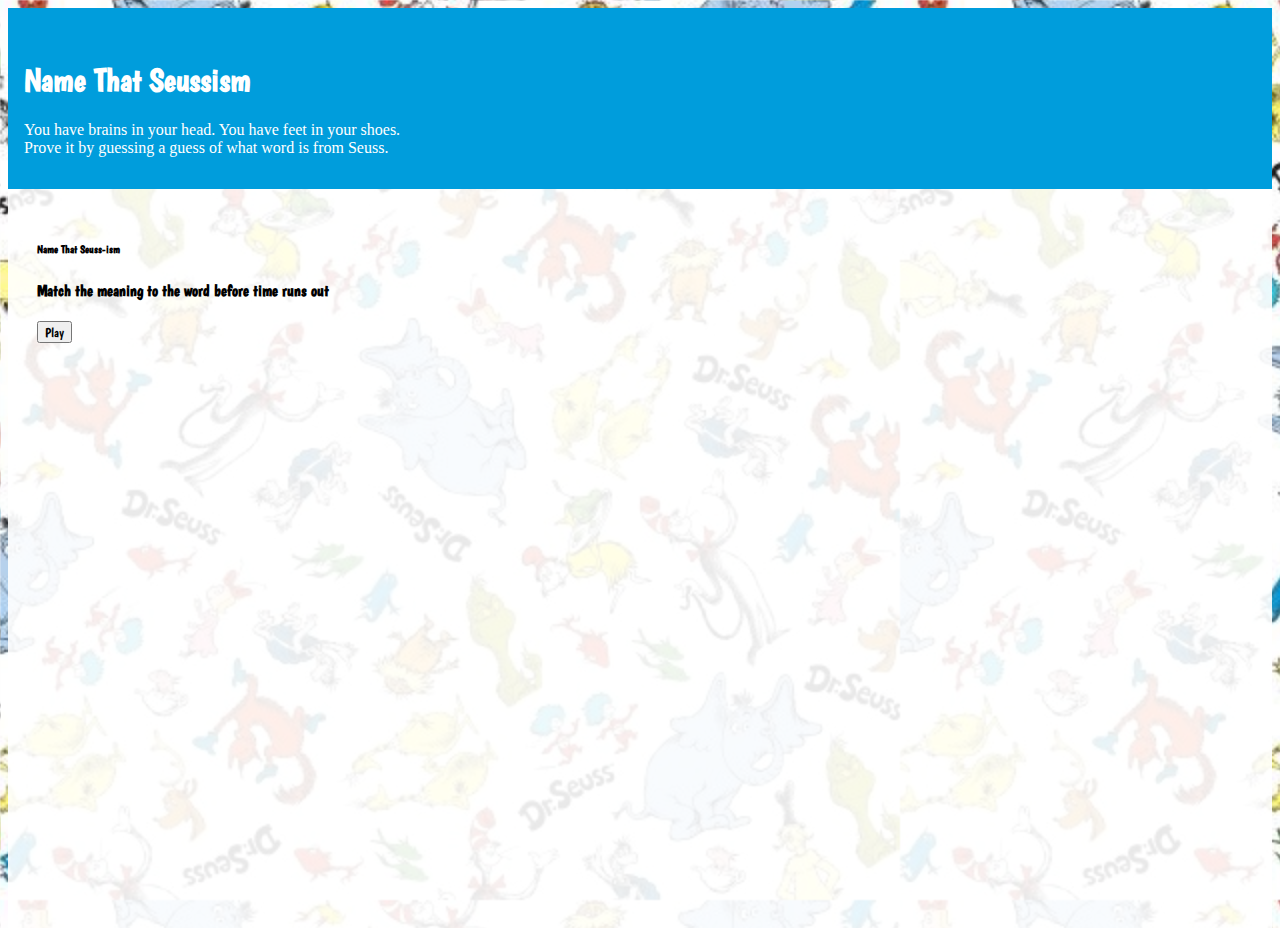
<file: index.html>
<!DOCTYPE html>
<html>
<head>
	<title>Seuss Game</title>
	<meta charset="utf-8">
	<meta name="description" content="Trivia Game to Guess Which Answer is Righter than Right">
	<meta name="viewport" content="width=device-width, initial-scale=1">
	<link rel="stylesheet" href="https://maxcdn.bootstrapcdn.com/bootstrap/4.0.0-alpha.6/css/bootstrap.min.css" integrity="sha384-rwoIResjU2yc3z8GV/NPeZWAv56rSmLldC3R/AZzGRnGxQQKnKkoFVhFQhNUwEyJ" crossorigin="anonymous">
	<link href="https://fonts.googleapis.com/css?family=Boogaloo" rel="stylesheet"> 
	<link rel="stylesheet" href="assets/css/style.css">	

</head>
<body>
	<div class="page">
		<div class="jumbotron text-center">
			<h1>Name That Seussism</h1>
			<p>You have brains in your head. You have feet in your shoes.</p>
			<p>Prove it by guessing a guess of what word is from Seuss.</p>
		</div>
		<div class="game-wrapper container">
			<div class="card-wrapper card-welcome" id="card-welcome">
				<div class="card game-card text-center">
						<h6 class="text-muted">Name That Seuss-ism</h6>
						<h4 class="text-muted">Match the meaning to the word before time runs out</h4>
						<div>
							<button id="play-game" class="btn btn-info">Play</button>
						</div>
				</div>
			</div><!--card-wrapper card-welcome-->
			<div class="card-wrapper card-question" id="card-question">
				<div class="card game-card text-center">
						<h6 class="game-prequestion text-muted">What is...</h6>
						<h4 class="game-question card-title">One of Dr. Ginn's medical specialties</h4>
						<form class="game-answers" id="game-answers">
							<div class="form-group">
								<button id="A0" data-answer="t1" class="btn seuss-btn">Good Button</button>
								<button id="A1" data-answer="t1" class="btn seuss-btn">Scary Button</button>
								<button id="A3" data-answer="t1" class="btn seuss-btn">Scary Button</button>
								<button id="A4" data-answer="t1" class="btn seuss-btn">Scary Button</button>
							</div>
						</form>
					<div class="card-footer">
						<div class="progress h-75">
								<div class="progress-bar h-100" role="progressbar" style="width: 75%" aria-valuenow="75" aria-valuemin="0" aria-valuemax="100">1 of 12</div>
						</div>
						<div class="timer">
							<div class="counting">00:30</div>
							<button class="btn" id="pause-play">Pause</button>
						</div>
					</div>
				</div>
			</div><!--card-wrapper card-question-->
			<div class="card-wrapper card-pause" id="card-pause">
				<div class="card game-card text-center">
						<h6 class="text-muted">Name That Seuss-ism</h6>
						<h4 class="text-muted">Paused</h4>
						<button id="unpause" class="btn btn-info">Unpause</button>
				</div>
			</div><!--card card-pause-->
			<div class="card-wrapper card-score" id="card-score">
				<div class="card game-card text-center">
						<h6 class="text-muted" id="score-quote">Name That Seuss-ism</h6>
						<h4 class="text-muted" id="score-message">Match the meaning to the word before time runs out</h4>
						<div>
							<h4>Correct answers: <span id="correct">0</span></h4>
							<h4>Incorzzuple answers: <span id="incorrect">0</span></h4>
							<h4>Time Zupped Too Soon: <span id="timedout">0</span></h4>
						</div>
						<div class="game-over" id="game-over">
							<button id="play-new" class="btn btn-info">Play a New Game</button>
						</div>
				</div>
			</div><!--card-wrapper card-score-->
		</div> <!--game-wrapper container-->
	</div><!--page-->
	<script src="https://ajax.googleapis.com/ajax/libs/jquery/3.2.1/jquery.min.js"></script>
	<script src="assets/javascript/app.js"></script>
	<script type="text/javascript">

		/*
		function loadQs(){
			var v = $.getJSON( 'assets/javascript/quizquestions.json', function(d){ console.log(d.AllQuestions); return d.AllQuestions; } );
			console.log(v);
		}
		var allQuestions = loadQs();
		*/
	</script>
</body>
</html>
</file>
<file: assets/css/style.css>
/*****************************/
/* Game Page Formatting 
/****************************/

html, body, .page{
	height: 100%;
}

body{
	background-image: url('../images/pattern3.jpg');
	background-size: contain;
}

.page{
	display: flex;
	flex-direction: column;
	justify-content: space-between;
}

.game-wrapper, .card-wrapper, .game-card{
	height: 100%;
}

.game-wrapper{
	margin-bottom: 3%;
}

/*.card-welcome,*/
.card-score,
.card-pause, 
.card-question{
	display: none;
}

/*****************************/
/* Element Styling 
/****************************/

h1, h2, h3, h4, h5, h6, button{
	font-family: 'Boogaloo', cursive;
}

.jumbotron{
	padding: 2em 1em;
	color: white;
	background-color: #009DDC;
}

.jumbotron p{
	margin: 0;
}

.card{
	padding: 1.8em;
	background-color: rgba(255,255,255,.9);
	border-color: #FFF200;
	justify-content: space-around;
}

.card .card-question{
	justify-content: space-between;
}

.card-footer{
	display: -webkit-box;
	display: -webkit-flex;
	display: -ms-flexbox;
	display: flex;
	justify-content: space-between;
	background: rgba(255,255,255,0);
}

.card-footer .timer{
	display: -webkit-box;
	display: -webkit-flex;
	display: -ms-flexbox;
	display: flex;
}
.card-footer .timer > div{
	margin: 1em;
}

.card-footer .progress{
	flex: 1 100%;
	margin: auto;
}

.progress-bar{
	padding: .5em;
	background-color: 
}

.form-group{
	display: flex;
	flex-wrap: wrap;
	justify-content: center;
}

.form-group button{
	flex-grow: 1;
	flex-basis: 40%;
}

.seuss-btn{
	background-color: #009DDC;
	color: #FFFFFF;
	border: 2px solid #FFFFFF;
	margin: 2px;
	font-size: 1.2em;
}

.seuss-btn:hover{
	color: #009DDC;
	background-color: rgba(255,255,255,0);
	border-color: #FFE24F;
}

.seuss-btn:active{
	color: #009DDC;
	background-color: #FFF200;
	border-color: #FFF200;
	opacity: .2;
	font-size: 0;
}

.fish-btn{
	color: #F26150;
	background-color: rgba(255,255,255,0);
	border: 2px solid #ED1B2E;
	transition: 5s;
}

.seuss-red{
	background-color: #ED1B2E;
}
.seuss-red:hover{
	background-color: #F26150;
}
</file>
